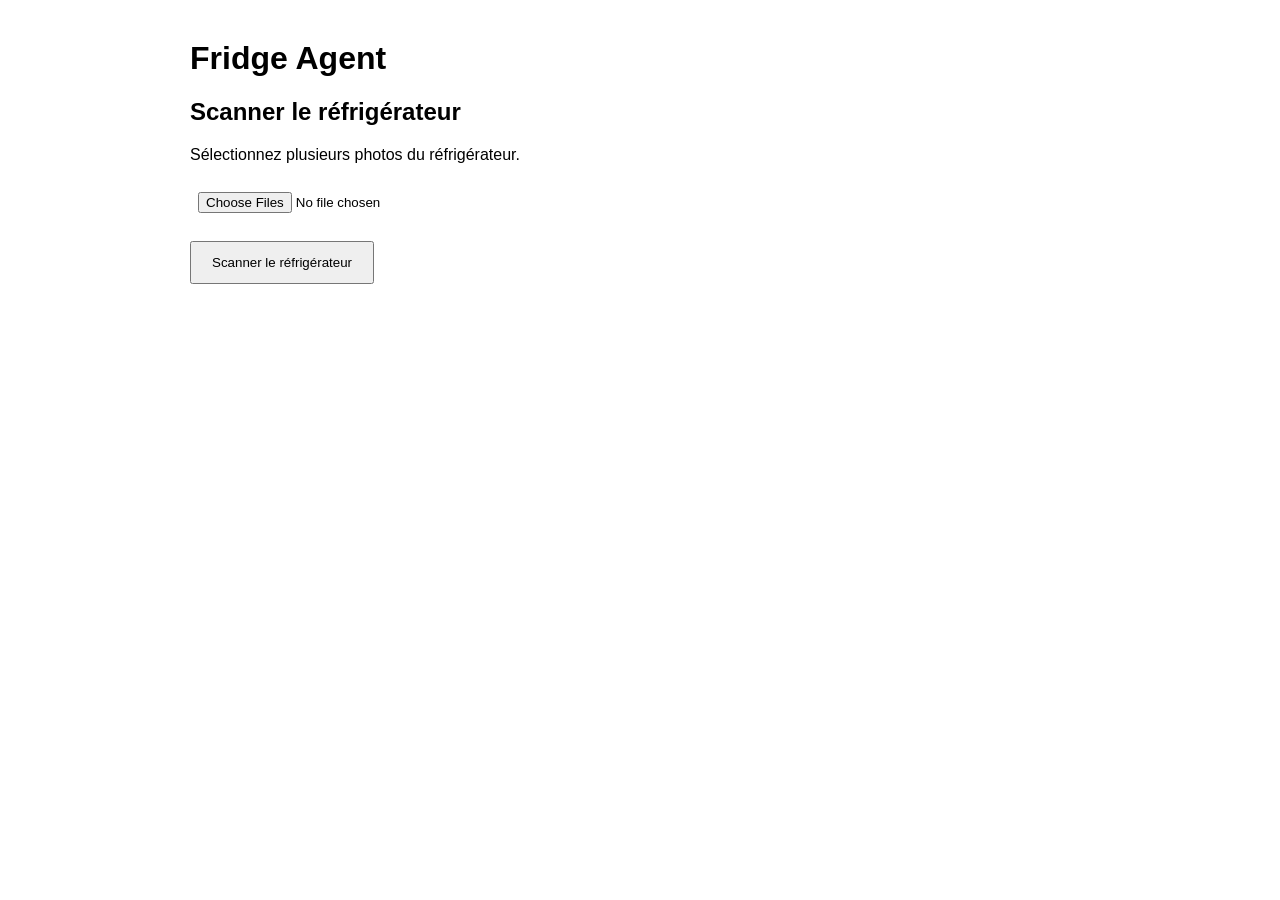
<file: src/fridge_agent/templates/index.html>
<!doctype html>

<html lang="fr">
<head>
    <meta charset="utf-8">

    <meta
        name="viewport"
        content="width=device-width, initial-scale=1"
    >

    <title>Fridge Agent</title>

    <style>
        body {
            font-family: sans-serif;
            max-width: 900px;
            margin: 40px auto;
            padding: 0 20px;
        }

        button {
            margin-top: 20px;
            margin-right: 10px;
            padding: 12px 20px;
        }

        input,
        select {
            padding: 8px;
        }

        #images {
            display: block;
            margin-top: 20px;
        }

        #result {
            margin-top: 30px;
            white-space: pre-wrap;
        }

        #warnings {
            margin: 20px 0;
        }

        .warning {
            padding: 10px;
            margin-bottom: 8px;
            background: #fff3cd;
            border: 1px solid #ffe69c;
        }

        .food-item {
            display: grid;
            grid-template-columns:
                minmax(180px, 2fr)
                minmax(110px, 1fr)
                100px
                120px
                80px
                auto;
            gap: 10px;
            align-items: center;
            margin-bottom: 12px;
        }

        .food-item button {
            margin: 0;
            padding: 8px 12px;
        }

        @media (max-width: 700px) {
            .food-item {
                grid-template-columns: 1fr;
                padding: 15px 0;
                border-bottom: 1px solid #ddd;
            }
        }
    </style>
</head>

<body>
    <h1>Fridge Agent</h1>

    <h2>Scanner le réfrigérateur</h2>

    <p>
        Sélectionnez plusieurs photos du réfrigérateur.
    </p>

    <form id="scan-form">
        <input
            type="file"
            id="images"
            name="images"
            accept="image/jpeg,image/png,image/webp"
            multiple
            required
        >

        <button type="submit" id="scan-button">
            Scanner le réfrigérateur
        </button>
    </form>

    <div id="result"></div>

    <section id="analysis" hidden>
        <h2>Produits détectés</h2>

        <div id="warnings"></div>

        <div id="items"></div>

        <button type="button" id="add-item">
            + Ajouter un produit
        </button>

        <button type="button" id="confirm">
            Confirmer l'inventaire
        </button>
    </section>

    <script>
        const UNITS = [
            "piece",
            "g",
            "kg",
            "ml",
            "l",
            "pack",
            "bottle",
            "jar",
            "can",
            "unknown"
        ];

        const CATEGORIES = [
            "vegetable",
            "fruit",
            "meat",
            "fish",
            "dairy",
            "egg",
            "drink",
            "condiment",
            "prepared_food",
            "other"
        ];

        let currentScanId = null;
        let detectedItems = [];

        const form =
            document.getElementById("scan-form");

        const scanButton =
            document.getElementById("scan-button");

        const result =
            document.getElementById("result");

        const analysisSection =
            document.getElementById("analysis");

        const itemsContainer =
            document.getElementById("items");

        const warningsContainer =
            document.getElementById("warnings");

        const confirmButton =
            document.getElementById("confirm");


        function escapeHtml(value) {
            const div = document.createElement("div");

            div.textContent = value ?? "";

            return div.innerHTML;
        }


        function optionList(values, selected) {
            return values
                .map(value => `
                    <option
                        value="${value}"
                        ${value === selected ? "selected" : ""}
                    >
                        ${value}
                    </option>
                `)
                .join("");
        }


        function renderWarnings(warnings) {
            warningsContainer.innerHTML = "";

            if (!warnings || warnings.length === 0) {
                return;
            }

            for (const warning of warnings) {
                const element =
                    document.createElement("div");

                element.className = "warning";
                element.textContent = warning;

                warningsContainer.appendChild(element);
            }
        }


        function renderItems() {
            itemsContainer.innerHTML = "";

            detectedItems.forEach((item, index) => {
                const row =
                    document.createElement("div");

                row.className = "food-item";

                row.innerHTML = `
                    <input
                        data-field="name"
                        data-index="${index}"
                        value="${escapeHtml(item.name)}"
                        placeholder="Produit"
                    >

                    <select
                        data-field="category"
                        data-index="${index}"
                    >
                        ${optionList(
                            CATEGORIES,
                            item.category
                        )}
                    </select>

                    <input
                        data-field="quantity"
                        data-index="${index}"
                        type="number"
                        min="0"
                        step="any"
                        value="${item.quantity ?? ""}"
                        placeholder="Quantité"
                    >

                    <select
                        data-field="unit"
                        data-index="${index}"
                    >
                        ${optionList(
                            UNITS,
                            item.unit
                        )}
                    </select>

                    <span>
                        ${
                            item.confidence === null ||
                            item.confidence === undefined
                                ? ""
                                : `${Math.round(
                                    item.confidence * 100
                                )} %`
                        }
                    </span>

                    <button
                        type="button"
                        data-delete="${index}"
                    >
                        Supprimer
                    </button>
                `;

                itemsContainer.appendChild(row);
            });

            bindEditors();
        }


        function bindEditors() {
            document
                .querySelectorAll("[data-field]")
                .forEach(element => {
                    element.addEventListener(
                        "change",
                        () => {
                            const index =
                                Number(
                                    element.dataset.index
                                );

                            const field =
                                element.dataset.field;

                            if (field === "quantity") {
                                detectedItems[index][field] =
                                    element.value === ""
                                        ? null
                                        : Number(
                                            element.value
                                        );
                            } else {
                                detectedItems[index][field] =
                                    element.value;
                            }
                        }
                    );
                });

            document
                .querySelectorAll("[data-delete]")
                .forEach(button => {
                    button.addEventListener(
                        "click",
                        () => {
                            const index =
                                Number(
                                    button.dataset.delete
                                );

                            detectedItems.splice(
                                index,
                                1
                            );

                            renderItems();
                        }
                    );
                });
        }


        async function readError(response) {
            try {
                return await response.text();
            } catch {
                return `HTTP ${response.status}`;
            }
        }


        form.addEventListener(
            "submit",
            async event => {
                event.preventDefault();

                const input =
                    document.getElementById("images");

                if (input.files.length === 0) {
                    result.textContent =
                        "Sélectionnez au moins une photo.";
                    return;
                }

                const data = new FormData();

                for (const file of input.files) {
                    data.append("images", file);
                }

                analysisSection.hidden = true;
                detectedItems = [];
                currentScanId = null;

                scanButton.disabled = true;

                try {
                    result.textContent =
                        "Envoi des photos...";

                    const uploadResponse = await fetch(
                        "/api/fridge/scans",
                        {
                            method: "POST",
                            body: data
                        }
                    );

                    if (!uploadResponse.ok) {
                        const error =
                            await readError(
                                uploadResponse
                            );

                        result.textContent =
                            `Erreur pendant l'envoi : ${error}`;
                        return;
                    }

                    const upload =
                        await uploadResponse.json();

                    currentScanId = upload.id;

                    result.textContent =
                        "Analyse du réfrigérateur par l'IA...";

                    const analyzeResponse = await fetch(
                        `/api/fridge/scans/` +
                        `${currentScanId}/analyze`,
                        {
                            method: "POST"
                        }
                    );

                    if (!analyzeResponse.ok) {
                        const error =
                            await readError(
                                analyzeResponse
                            );

                        result.textContent =
                            `Erreur pendant l'analyse IA : ` +
                            error;

                        return;
                    }

                    const analyzed =
                        await analyzeResponse.json();

                    detectedItems =
                        analyzed.analysis.items;

                    renderWarnings(
                        analyzed.analysis.warnings
                    );

                    renderItems();

                    analysisSection.hidden = false;

                    result.textContent =
                        `${detectedItems.length} ` +
                        `produits détectés. ` +
                        `Vérifiez-les avant confirmation.`;

                } catch (error) {
                    console.error(error);

                    result.textContent =
                        "Erreur de communication avec " +
                        "Fridge Agent.";

                } finally {
                    scanButton.disabled = false;
                }
            }
        );


        document
            .getElementById("add-item")
            .addEventListener(
                "click",
                () => {
                    detectedItems.push({
                        name: "",
                        category: "other",
                        quantity: null,
                        unit: "unknown",
                        confidence: null,
                        notes: null
                    });

                    renderItems();
                }
            );


        confirmButton.addEventListener(
            "click",
            async () => {
                if (!currentScanId) {
                    result.textContent =
                        "Aucun scan à confirmer.";
                    return;
                }

                const invalidItem =
                    detectedItems.find(
                        item =>
                            !item.name ||
                            item.name.trim() === ""
                    );

                if (invalidItem) {
                    result.textContent =
                        "Tous les produits doivent " +
                        "avoir un nom.";
                    return;
                }

                const items =
                    detectedItems.map(item => ({
                        name: item.name.trim(),
                        category: item.category,
                        quantity: item.quantity,
                        unit: item.unit,
                        notes: item.notes
                    }));

                confirmButton.disabled = true;

                result.textContent =
                    "Enregistrement de l'inventaire...";

                try {
                    const response = await fetch(
                        `/api/fridge/scans/` +
                        `${currentScanId}/confirm`,
                        {
                            method: "POST",
                            headers: {
                                "Content-Type":
                                    "application/json"
                            },
                            body: JSON.stringify({
                                items: items
                            })
                        }
                    );

                    if (!response.ok) {
                        const error =
                            await readError(response);

                        result.textContent =
                            `Impossible d'enregistrer ` +
                            `l'inventaire : ${error}`;

                        return;
                    }

                    const body =
                        await response.json();

                    result.textContent =
                        `Inventaire enregistré : ` +
                        `${body.inventory_count} produits.`;

                    analysisSection.hidden = true;

                } catch (error) {
                    console.error(error);

                    result.textContent =
                        "Erreur de communication pendant " +
                        "l'enregistrement.";

                } finally {
                    confirmButton.disabled = false;
                }
            }
        );
    </script>
</body>
</html>
</file>
